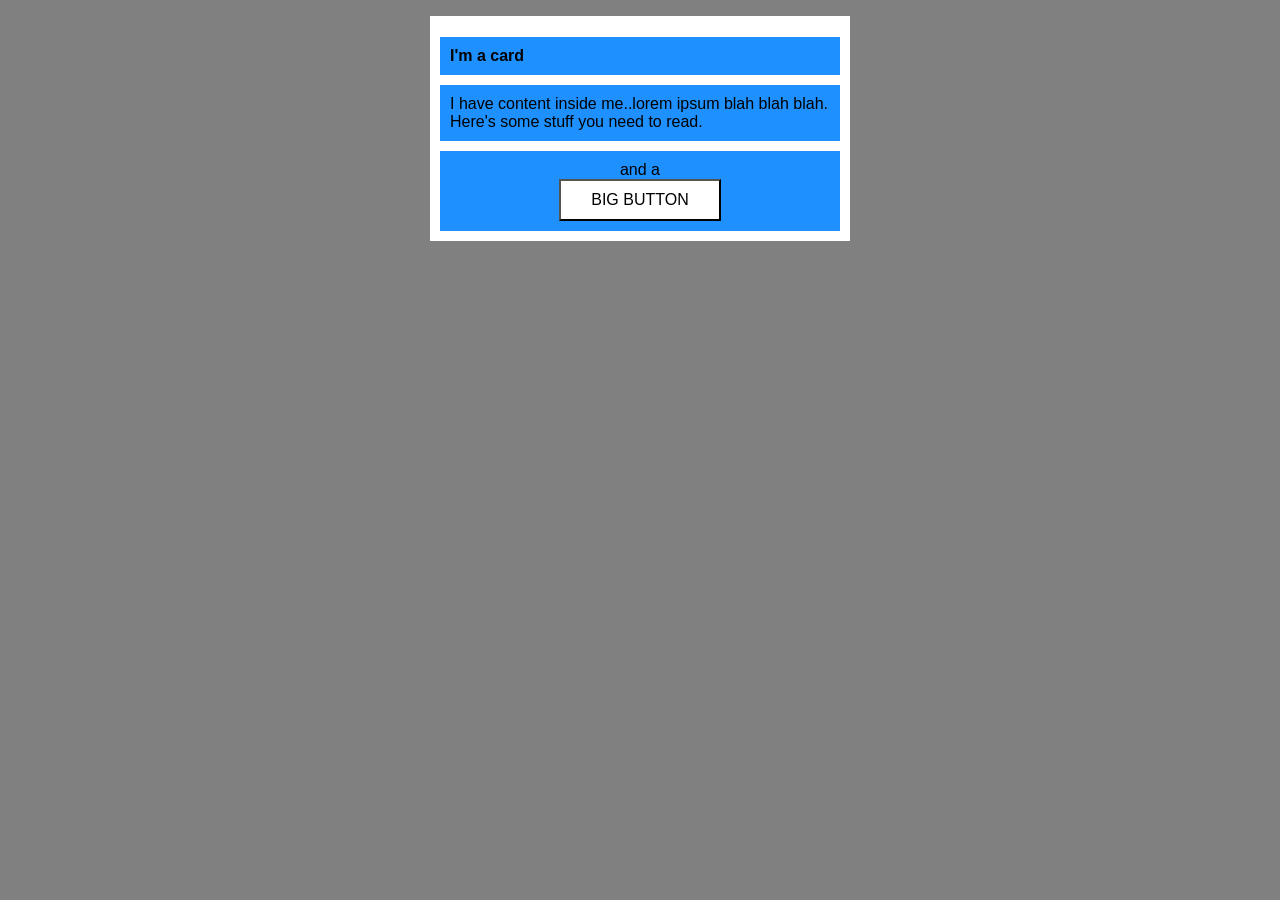
<file: foundations/block-and-inline/02-margin-and-padding-2/index.html>
<!DOCTYPE html>
<html lang="en">
  <head>
    <meta charset="UTF-8">
    <meta http-equiv="X-UA-Compatible" content="IE=edge">
    <meta name="viewport" content="width=device-width, initial-scale=1.0">
    <title>Margin and Padding exercise 2</title>
    <link rel="stylesheet" href="style.css">
  </head>
  <body>
    <div class="card">
      <h1 class="title">I'm a card</h1>
      <div class="content">I have content inside me..lorem ipsum blah blah blah. Here's some stuff you need to read.</div>
      <div class="button-container">and a <br><button>BIG BUTTON</button></div>
    </div>
  </body>
</html>
</file>
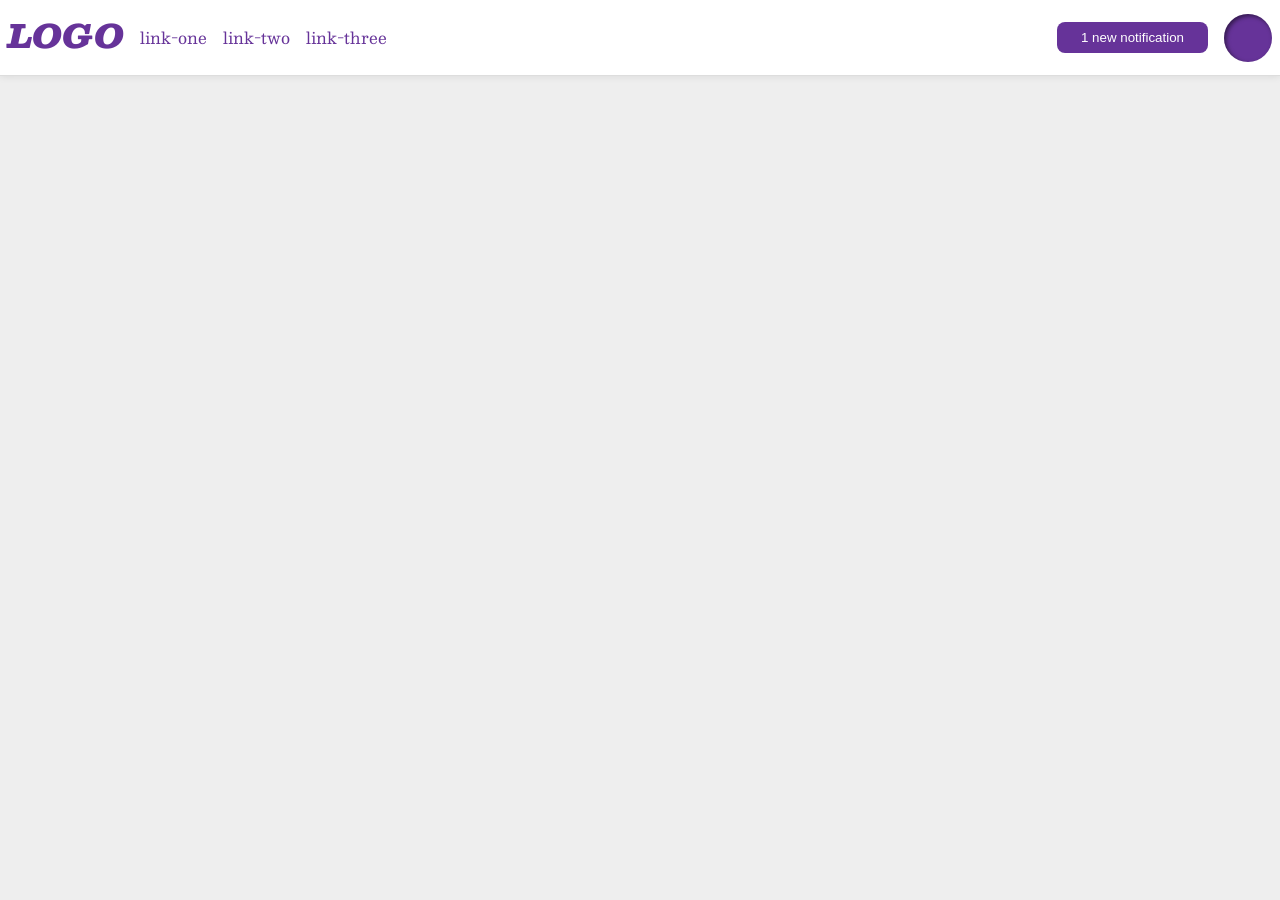
<file: foundations/flex/03-flex-header-2/index.html>
<!DOCTYPE html>
<html lang="en">
  <head>
    <meta charset="UTF-8">
    <meta http-equiv="X-UA-Compatible" content="IE=edge">
    <meta name="viewport" content="width=device-width, initial-scale=1.0">
    <title>Flex Header 2</title>
    <link rel="stylesheet" href="style.css">
  </head>
  <body>
    <div class="header">
      <div class="left-header">
        <div class="logo">
          LOGO
        </div>
        <ul class="links">
          <li><a href="https://google.com">link-one</a></li>
          <li><a href="https://google.com">link-two</a></li>
          <li><a href="https://google.com">link-three</a></li>
        </ul>
      </div>
      <div class="right-header">
        <button class="notifications">
          1 new notification
        </button>
        <div class="profile-image"></div>
      </div>
    </div>
  </body>
</html>
</file>
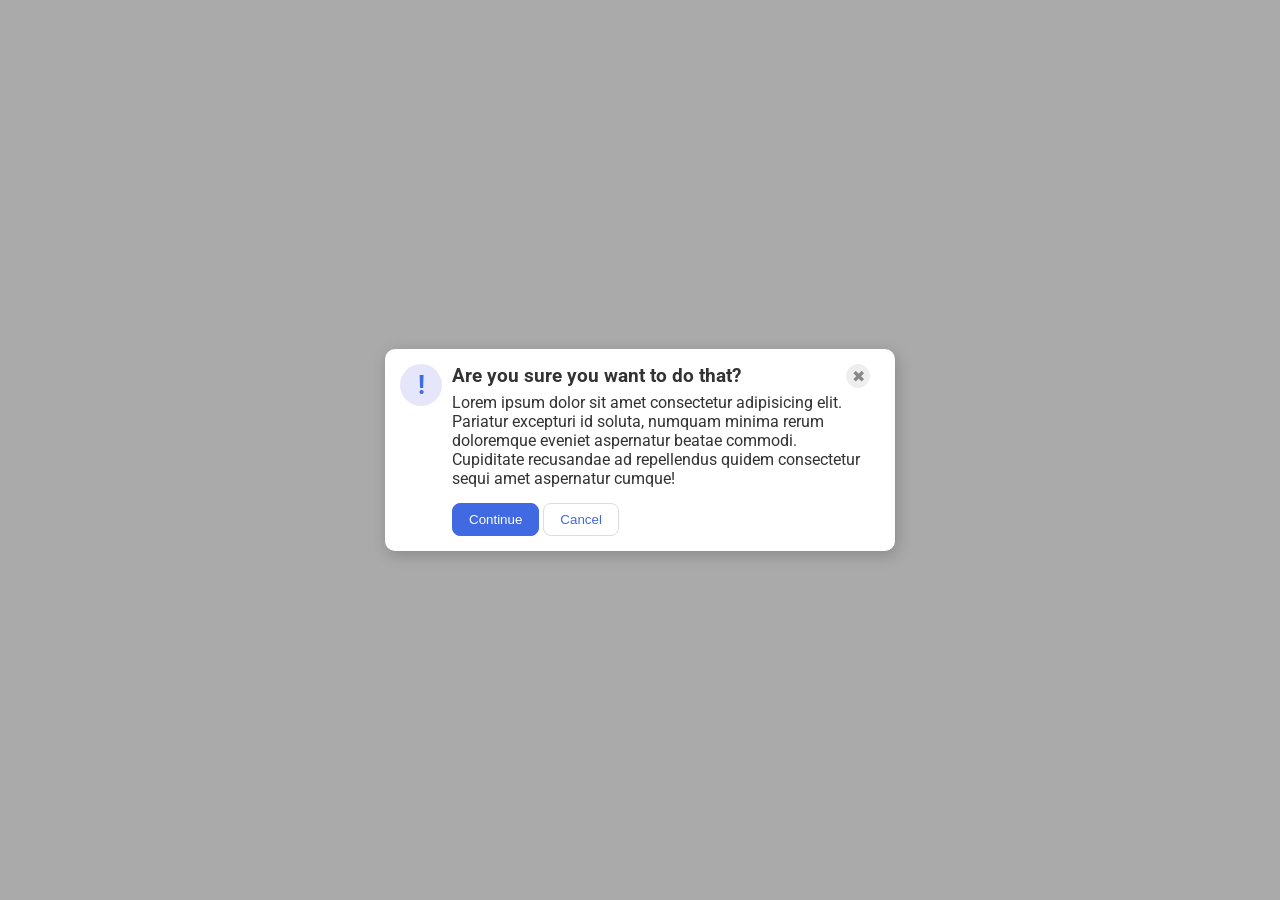
<file: foundations/flex/05-flex-modal/index.html>
<!DOCTYPE html>
<html lang="en">
  <head>
    <meta charset="UTF-8">
    <meta http-equiv="X-UA-Compatible" content="IE=edge">
    <meta name="viewport" content="width=device-width, initial-scale=1.0">
    <link rel="stylesheet" href="style.css">
    <title>Modal</title>
  </head>
  <body>
    <div class="modal">
      <div class="icon">!</div>
      <div class="content">
        <div class="header-line">
          <div class="header">Are you sure you want to do that?</div>
          <button class="close-button">✖</button>
        </div>
        <div class="text">Lorem ipsum dolor sit amet consectetur adipisicing elit. Pariatur excepturi id soluta, numquam minima rerum doloremque eveniet aspernatur beatae commodi. Cupiditate recusandae ad repellendus quidem consectetur sequi amet aspernatur cumque!</div>
        <button class="continue">Continue</button>
        <button class="cancel">Cancel</button>
      </div>
    </div>
  </body>
</html>
</file>
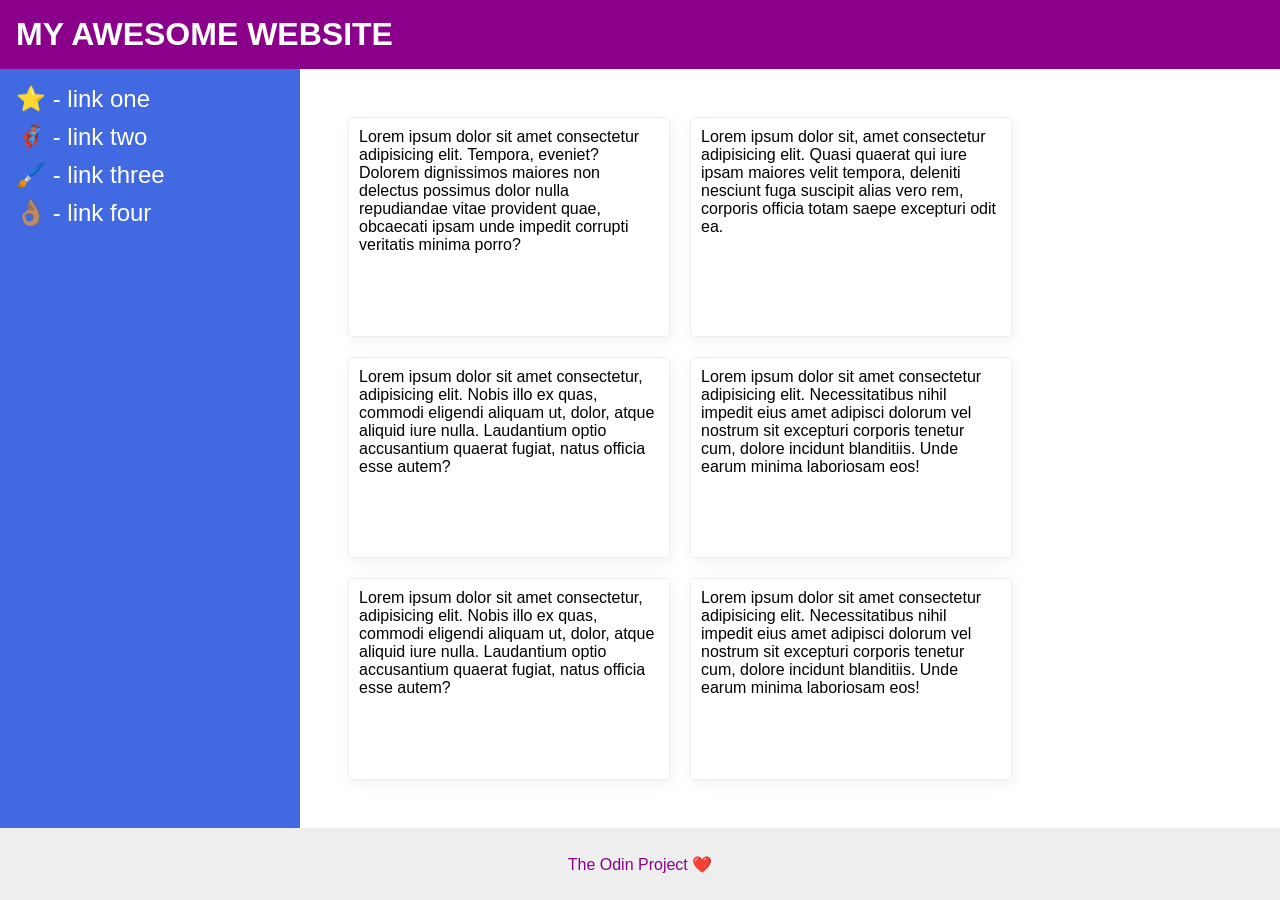
<file: foundations/flex/07-flex-layout-2/index.html>
<!DOCTYPE html>
<html lang="en">
  <head>
    <meta charset="UTF-8">
    <meta http-equiv="X-UA-Compatible" content="IE=edge">
    <meta name="viewport" content="width=device-width, initial-scale=1.0">
    <title>The Holy Grail</title>
    <link rel="stylesheet" href="style.css">
  </head>
  <body>
    <div class="header">
      MY AWESOME WEBSITE
    </div>
    
    <div class="content">
      <div class="sidebar">
        <ul>
          <li><a href="#">⭐ - link one</a></li>
          <li><a href="#">🦸🏽‍♂️ - link two</a></li>
          <li><a href="#">🖌️ - link three</a></li>
          <li><a href="#">👌🏽 - link four</a></li>
        </ul>
      </div>

      <div class="card-section">
        <div class="card">Lorem ipsum dolor sit amet consectetur adipisicing elit. Tempora, eveniet? Dolorem dignissimos maiores non delectus possimus dolor nulla repudiandae vitae provident quae, obcaecati ipsam unde impedit corrupti veritatis minima porro?</div>
        <div class="card">Lorem ipsum dolor sit, amet consectetur adipisicing elit. Quasi quaerat qui iure ipsam maiores velit tempora, deleniti nesciunt fuga suscipit alias vero rem, corporis officia totam saepe excepturi odit ea.</div>
        <div class="card">Lorem ipsum dolor sit amet consectetur, adipisicing elit. Nobis illo ex quas, commodi eligendi aliquam ut, dolor, atque aliquid iure nulla. Laudantium optio accusantium quaerat fugiat, natus officia esse autem?</div>
        <div class="card">Lorem ipsum dolor sit amet consectetur adipisicing elit. Necessitatibus nihil impedit eius amet adipisci dolorum vel nostrum sit excepturi corporis tenetur cum, dolore incidunt blanditiis. Unde earum minima laboriosam eos!</div>
        <div class="card">Lorem ipsum dolor sit amet consectetur, adipisicing elit. Nobis illo ex quas, commodi eligendi aliquam ut, dolor, atque aliquid iure nulla. Laudantium optio accusantium quaerat fugiat, natus officia esse autem?</div>
        <div class="card">Lorem ipsum dolor sit amet consectetur adipisicing elit. Necessitatibus nihil impedit eius amet adipisci dolorum vel nostrum sit excepturi corporis tenetur cum, dolore incidunt blanditiis. Unde earum minima laboriosam eos!</div>
      </div>
    </div>
    
    <div class="footer">
      The Odin Project ❤️
    </div>
  </body>
</html>
</file>
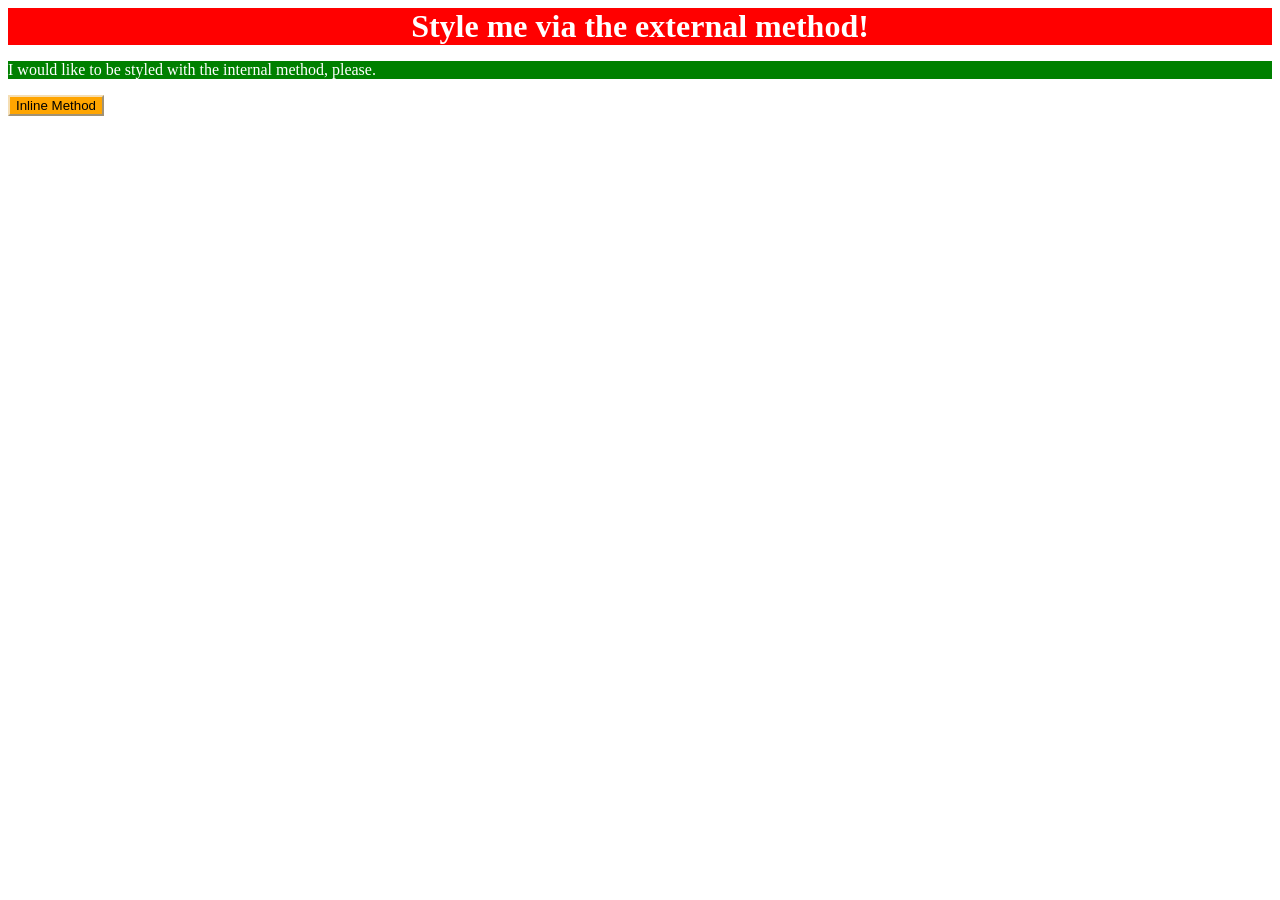
<file: foundations/intro-to-css/01-css-methods/index.html>
<!DOCTYPE html>
<html lang="en">
  <head>
    <meta charset="UTF-8">
    <meta http-equiv="X-UA-Compatible" content="IE=edge">
    <meta name="viewport" content="width=device-width, initial-scale=1.0">
    <link rel="stylesheet" href="styles.css">
    <title>Methods for Adding CSS</title>
    <style>
      p {
        color: white;
        font-weight: 100;
        background-color: green;
      }
    </style>
  </head>
  <body>
    <div class="external">Style me via the external method!</div>
    <p>I would like to be styled with the internal method, please.</p>
    <button style="background-color: orange; border-color: wheat; font-family: 'Segoe UI', Tahoma, Geneva, Verdana, sans-serif;">Inline Method</button>
  </body>
</html>
</file>
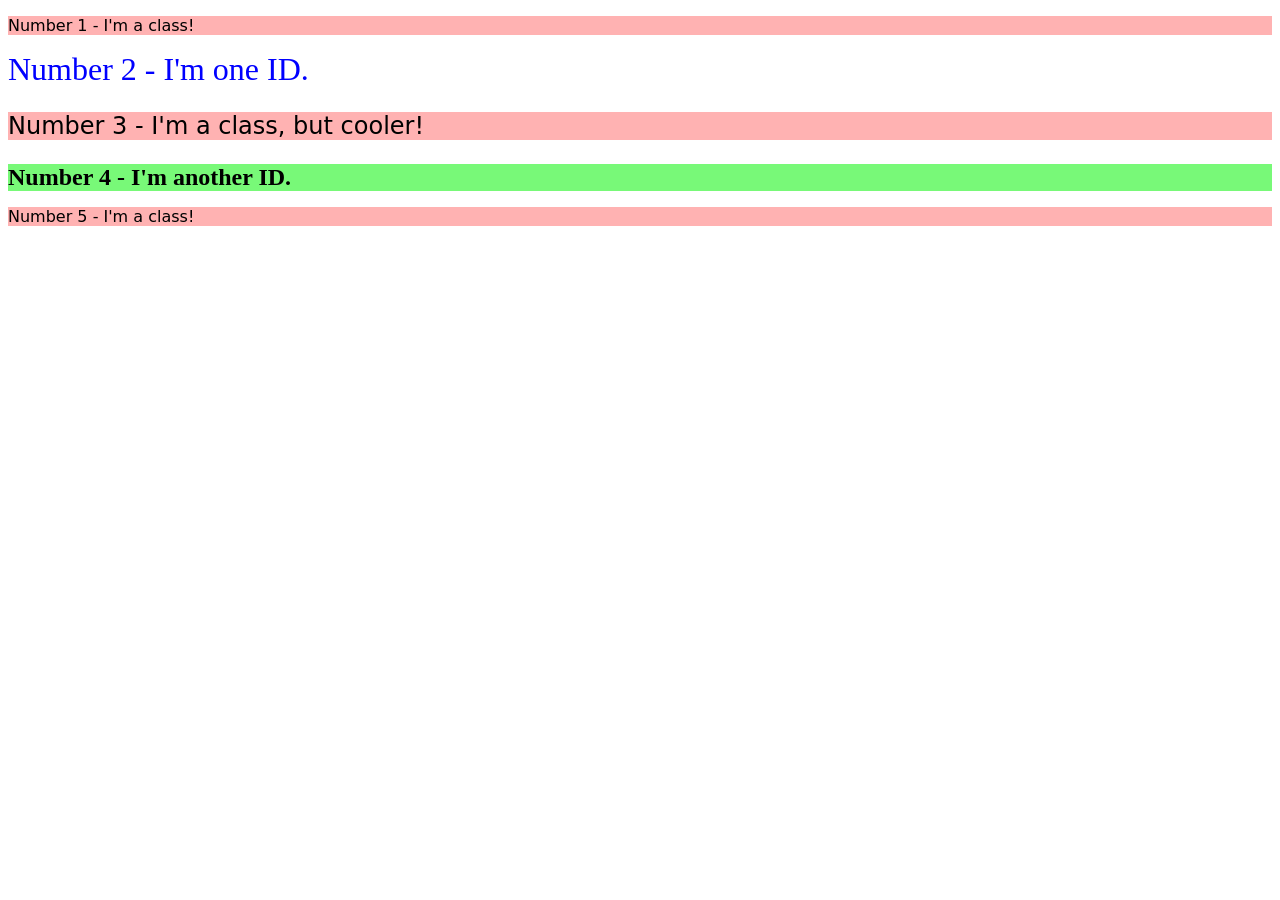
<file: foundations/intro-to-css/02-class-id-selectors/index.html>
<!DOCTYPE html>
<html lang="en">
  <head>
    <meta charset="UTF-8">
    <meta http-equiv="X-UA-Compatible" content="IE=edge">
    <meta name="viewport" content="width=device-width, initial-scale=1.0">
    <title>Class and ID Selectors</title>
    <link rel="stylesheet" href="style.css">
  </head>
  <body>
    <p class="odds">Number 1 - I'm a class!</p>
    <div id="number-two">Number 2 - I'm one ID.</div>
    <p class="odds differ">Number 3 - I'm a class, but cooler!</p>
    <div id="number-four">Number 4 - I'm another ID.</div>
    <p class="odds">Number 5 - I'm a class!</p>
  </body>
</html>
</file>
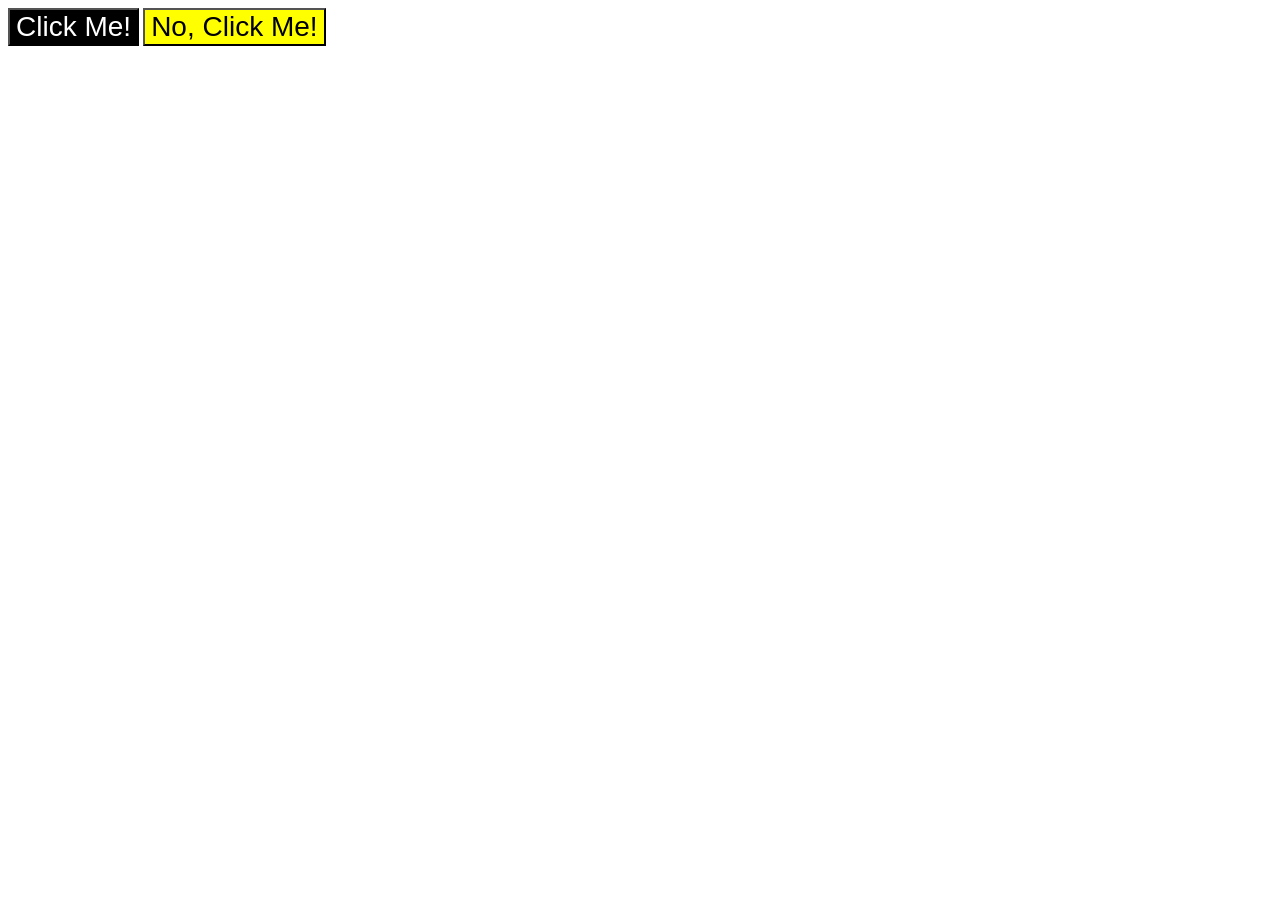
<file: foundations/intro-to-css/03-grouping-selectors/index.html>
<!DOCTYPE html>
<html lang="en">
  <head>
    <meta charset="UTF-8">
    <meta http-equiv="X-UA-Compatible" content="IE=edge">
    <meta name="viewport" content="width=device-width, initial-scale=1.0">
    <title>Grouping Selectors</title>
    <link rel="stylesheet" href="style.css">
  </head>
  <body>
    <button class="btn-click">Click Me!</button>
    <button class="btn-another">No, Click Me!</button>
  </body>
</html>
</file>
<file: foundations/block-and-inline/02-margin-and-padding-2/style.css>
* {
  font-size: 16px;
}

body {
  background: gray;
  font-family: sans-serif;
}

.card {
  width: 400px;
  background: white;
  margin: 16px auto;
  padding: 10px;
}

.title,
.content,
.button-container {
  background: dodgerblue;
  padding: 10px;
}

.button-container {
  text-align: center;
  margin-top: 10px;
}

button {
  background: white;
  padding: 10px 30px;
}
</file>
<file: foundations/flex/03-flex-header-2/style.css>
/* this is some magical font-importing.  
you'll learn about it later. */
@import url('https://fonts.googleapis.com/css2?family=Besley:ital,wght@0,400;1,900&display=swap');

body {
  margin: 0;
  background: #eee;
  font-family: Besley, serif;
}

.header {
  background: white;
  border-bottom: 1px solid #ddd;
  box-shadow: 0 0 8px rgba(0,0,0,.1);

  /* Mark's Solution */
  display: flex;
  align-items: center;
  padding: 8px;
}

.profile-image {
  background: rebeccapurple;
  box-shadow: inset 2px 2px 4px rgba(0,0,0,.5);
  border-radius: 50%;
  width: 48px;
  height: 48px;
}

.logo {
  color: rebeccapurple;
  font-size: 32px;
  font-weight: 900;
  font-style: italic;
}

/* Mark's Solution */
.links {
  display: flex;
  gap: 16px;
}

/* Mark's Solution */
.left-header, .right-header {
  display: flex;
  gap: 16px;
}

/* Mark's Solution */
.left-header {
  margin-right: auto;
}

.notifications { /* Rename from button to mention class instead as other buttons might differ in design */
  border: none;
  border-radius: 8px;
  background: rebeccapurple;
  color: white;
  padding: 8px 24px;

  /* Mark's Solution */
  align-self: center; /* This is for retaining its width and height */
}

a {
  /* this removes the line under our links */
  text-decoration: none;
  color: rebeccapurple;
}

ul {
  list-style-type: none;

  /* Mark's Solution */
  padding: 0;
}
</file>
<file: foundations/flex/05-flex-modal/style.css>
@import url('https://fonts.googleapis.com/css2?family=Roboto:wght@400;700&display=swap');

html, body {
  height: 100%;
}

body {
  font-family: Roboto, sans-serif;
  margin: 0;
  background: #aaa;
  color: #333;
  /* I'll give you this one for free lol */
  display: flex;
  align-items: center;
  justify-content: center;
}

.modal {
  background: white;
  width: 480px;
  border-radius: 10px;
  box-shadow: 2px 4px 16px rgba(0,0,0,.2);
}

.icon {
  color: royalblue;
  font-size: 26px;
  font-weight: 700;
  background: lavender;
  width: 42px;
  height: 42px;
  border-radius: 50%;
  display: flex;
  align-items: center;
  justify-content: center;
}

.close-button {
  background: #eee;
  border-radius: 50%;
  color: #888;
  font-weight: 400;
  font-size: 16px;
  height: 24px;
  width: 24px;
  display: flex;
  align-items: center;
  justify-content: center;
  border: 1px solid #eee;
  padding: 0;
}

button {
  cursor: pointer;
  padding: 8px 16px;
  border-radius: 8px;
}

button.continue {
  background: royalblue;
  border: 1px solid royalblue;
  color: white;
}

button.cancel {
  background: white;
  border: 1px solid #ddd;
  color: royalblue;
}

/* Mark's Solution */
.modal {
  display: flex;
  justify-content: space-around;
  padding: 15px;
}

.icon {
  flex-shrink: 0;
}

.content {
  padding: 0 10px;
}

.header-line {
  display: flex;
  justify-content: space-between;
}

.header {
  font-weight: bold;
  font-size: larger;
}

.text {
  margin: 5px 0 15px 0;
}
</file>
<file: foundations/flex/07-flex-layout-2/style.css>
body {
  font-family: -apple-system, BlinkMacSystemFont, 'Segoe UI', Roboto, Oxygen, Ubuntu, Cantarell, 'Open Sans', 'Helvetica Neue', sans-serif;
  margin: 0;
  min-height: 100vh;
}

.header {
  background: darkmagenta;
  color: white;
}

.footer {
  height: 72px;
  background: #eee;
  color: darkmagenta;
}

.sidebar {
  width: 300px;
  background: royalblue;
  box-sizing: border-box;
}

.card {
  border: 1px solid #eee;
  box-shadow: 2px 4px 16px rgba(0,0,0,.06);
  border-radius: 4px;
}

/* Mark's Solutions */
body {
  display: flex;
  flex-direction: column;
}

a {
  text-decoration: none; /* Remove default style */
  color: white;
}

ul {
  display: flex;
  flex-direction: column;
  list-style: none; /* Remove default style */
  padding: 0;
  margin: 0;
  gap: 10px;
}

.header {
  font-size: 2rem;
  font-weight: 900;
  align-items: center;
  padding: 16px;
}

.content {
  display: flex;
  flex-grow: 1;
}

.sidebar {
  min-width: 300px;
  flex-shrink: 0;
  font-size: 1.5rem;
  padding: 16px;
}

.card-section {
  display: flex;
  flex-wrap: wrap;
  padding: 48px;
  align-items: stretch;
  align-content: stretch;
  gap: 20px;
}

.card {
  width: 300px;
  height: auto;
  padding: 10px;
}

.footer {
  display: flex;
  align-items: center;
  justify-content: center;
}
</file>
<file: foundations/intro-to-css/01-css-methods/styles.css>
.external {
    color: white;
    font-size: 2rem;
    font-weight: bold;
    text-align: center;
    background-color: red;
}
</file>
<file: foundations/intro-to-css/02-class-id-selectors/style.css>
/* Add CSS Styling */
.odds {
    background-color: rgb(255, 178, 178);
    font-family: Verdana, DejaVu Sans, Tahoma, sans-serif;
}

.odds.differ {
    font-size: 1.5rem;
}

#number-two {
    color: blue;
    font-size: 2rem;
}

#number-four {
    font-size: 1.5rem;
    font-weight: bold;
    background-color: rgb(120, 249, 120);
}
</file>
<file: foundations/intro-to-css/03-grouping-selectors/style.css>
/* Add CSS Styling */
.btn-click, .btn-another {
    font-size: 1.75rem;
    font-family: Helvetica, 'Times New Roman', sans-serif;
}

.btn-click {
    color: #ffffff;
    background-color: hwb(0 0% 100%);
}

.btn-another {
    background-color: hsl(60, 100%, 50%);
}
</file>
